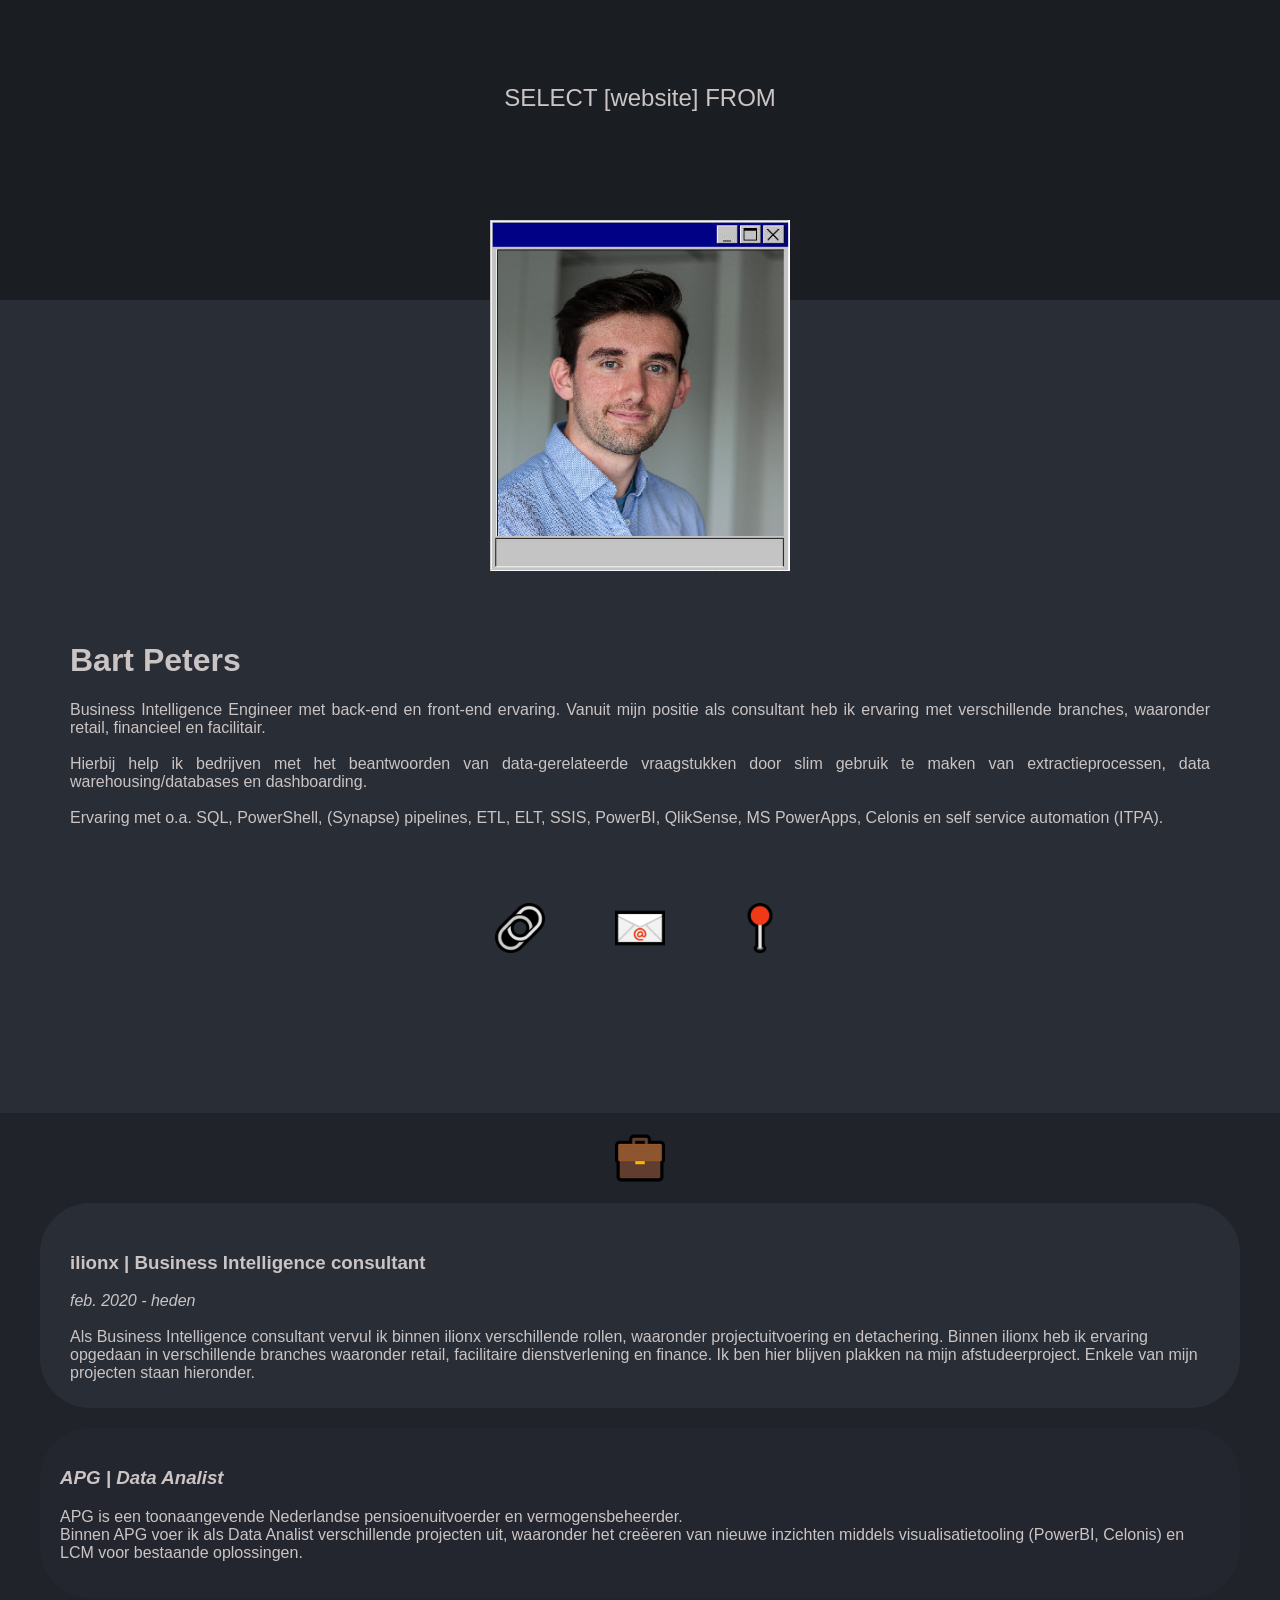
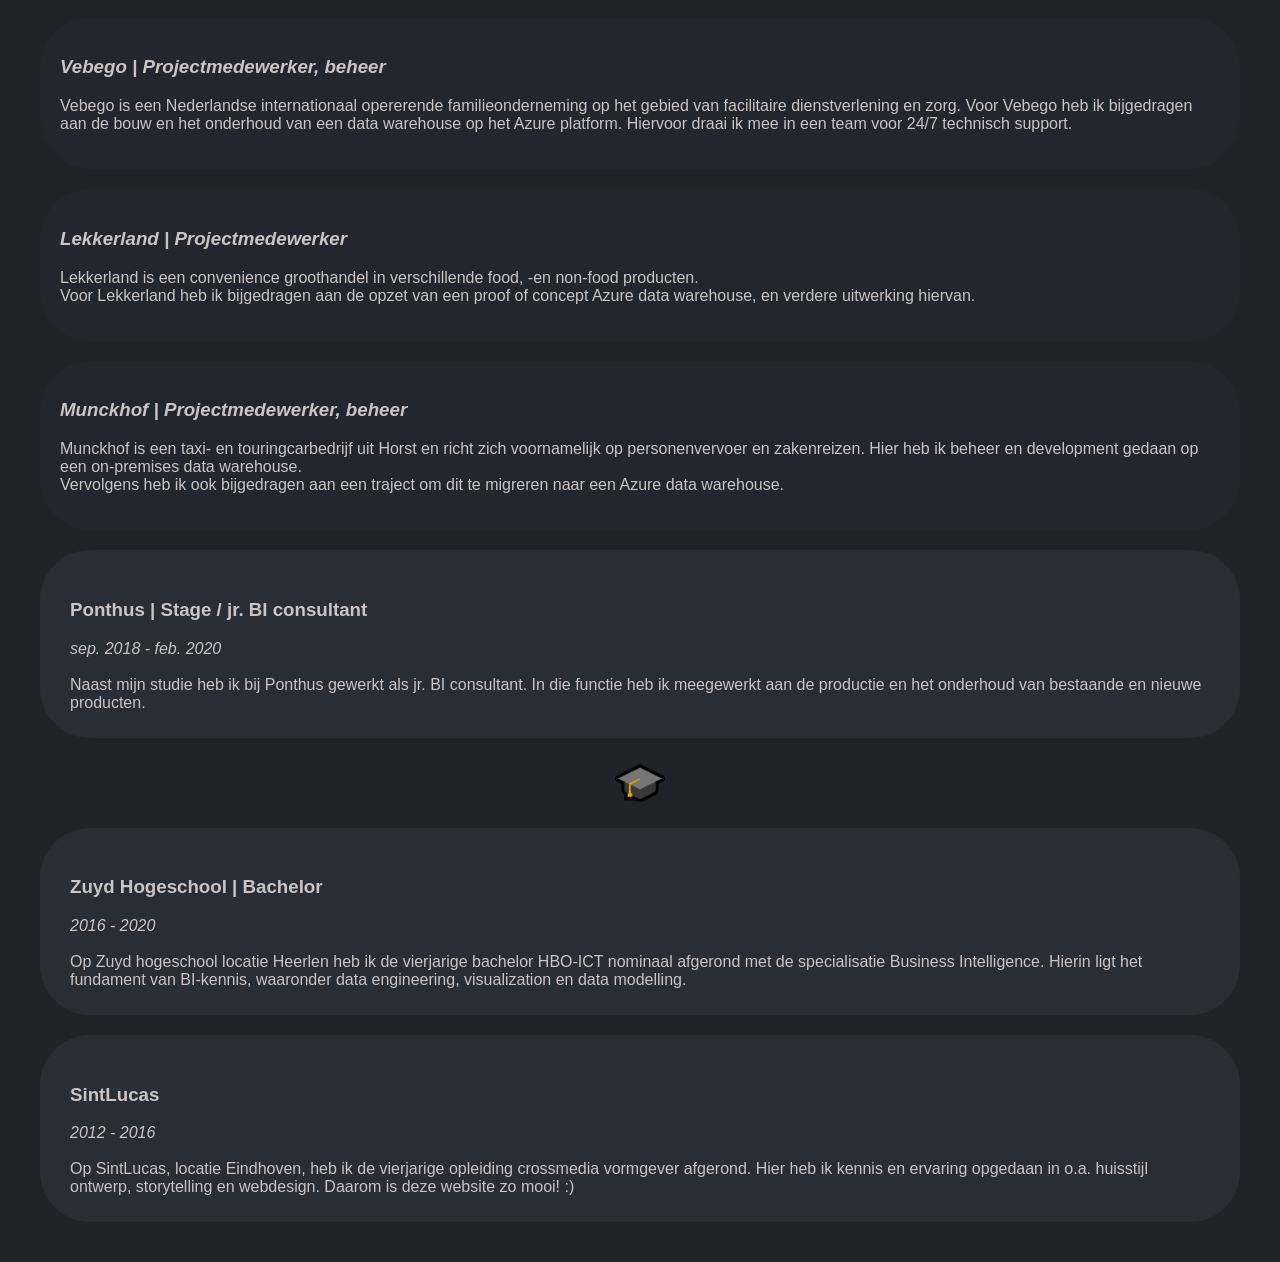
<file: index.html>
<!DOCTYPE html>
<html>
    <link rel="stylesheet" type="text/css" href="style.css">
    <meta name="viewport" content="width=device-width, initial-scale=1">
<head>
<title>Bart Peters</title>
<meta charset="UTF-8">
<link rel="shortcut icon" href="img/addressbar.png"> 
</head>
<body>

<div class="header">
    <p id="text"></p>
    <script>
        var i = 0;
        var txt = 'SELECT [website] FROM [hobbyProjecten] WHERE [doel] = "Curriculum Vitae";';
        
        function getRandomSpeed(min, max) {
            return Math.floor(Math.random() * (180 - 50 + 1)) + min;
        }
    
        function typeWriter() {
            if (i < txt.length) {
                document.getElementById("text").innerHTML += txt.charAt(i);
                i++;

                setTimeout(typeWriter, getRandomSpeed(30, 100)); 
            } else {
 
                setTimeout(function() {
                    clearTextAndShowDots(); 
                }, 500);
            }
        }
    
        function clearTextAndShowDots() {
            var loadingElement = document.getElementById("text");
    
            // Clear the text (SQL query)
            loadingElement.innerHTML = '';
    
            var dotCount = 0;
            
            function addDot() {
                dotCount++;
                if (dotCount <= 3) {
                    loadingElement.innerHTML = '.'.repeat(dotCount); 
                    setTimeout(addDot, 500); 
                } else {
                    setTimeout(function() {
                        loadingElement.innerHTML = "1 record found";
                    }, 500);
                }
            }
    
            addDot();
        }
    
        window.onload = function() {
            typeWriter();
        };
    </script>            
</div>

<div class="row">
  <div class="side" style="max-height: 100%;">
    <a href="https://www.linkedin.com/in/bjppeters/">
        <div class="profielfoto" style="height:351px; width: 300px;"">  
        </div>
    </a>
    <div class = "introtekst">
        <h1>Bart Peters</h1>
        <p>Business Intelligence Engineer met back-end en front-end ervaring.
            Vanuit mijn positie als consultant heb ik ervaring met verschillende branches, waaronder retail, financieel en facilitair.
            <br><br>
            Hierbij help ik bedrijven met het beantwoorden van data-gerelateerde vraagstukken door slim gebruik te maken van extractieprocessen, data warehousing/databases en dashboarding.  
            <br><br>
            Ervaring met o.a. SQL, PowerShell, (Synapse) pipelines, ETL, ELT, SSIS, PowerBI, QlikSense, MS PowerApps, Celonis en self service automation (ITPA).</p>
    </div>
    <div class = "socials" style="height: 200px; width: 500px;">
        <a href="https://www.linkedin.com/in/bjppeters/">
            <div class="linkedin" style="height:100px; width: 100px;">
                <img src="img/linkedin.png" height="50px" width="50px">
            </div>
        </a>
        <a href="mailto:bartjpeters@gmail.com">
            <div class="mail" style="height:100px; width: 100px;">
                <img src="img/mail.png" height="50px" width="50px">
            </div>
        </a>
        <a href="https://www.google.com/maps/@51.0800816,5.8384403,10.25z?entry=ttu&g_ep=EgoyMDI1MDIyNC4wIKXMDSoASAFQAw%3D%3D">
            <div class="locatie" style="height:100px; width: 100px;">
                <img src="img/locatie.png" height="50px" width="50px">
            </div>
        </a>
    </div>
  </div>
  
  <div class="main">
    <div class="workicon">
        <img src="img/work.png" height="50px" width="50px">
    </div>
    <div class="w1" >
        <div class="w1tekst" style="max-width:1200px;" >
            <h3>ilionx | Business Intelligence consultant</h3>
            <p class="w1tekstcenter">
                <i>feb. 2020 - heden</i>
                <br><br>
                Als Business Intelligence consultant vervul ik binnen ilionx verschillende rollen, waaronder projectuitvoering en detachering. Binnen ilionx heb ik ervaring opgedaan in verschillende branches waaronder retail, facilitaire dienstverlening en finance. Ik ben hier blijven plakken na mijn afstudeerproject. Enkele van mijn projecten staan hieronder.
            </p>
        </div>
    </div>
    <div class="w1-1" >
        <div class="w1-1tekst">
            <i><h3>APG | Data Analist</h3></i>
            <p class="w1-1tekstcenter">
                APG is een toonaangevende Nederlandse pensioenuitvoerder en vermogensbeheerder. <br> Binnen APG voer ik als Data Analist verschillende projecten uit, waaronder het creëeren van nieuwe inzichten middels visualisatietooling (PowerBI, Celonis) en LCM voor bestaande oplossingen.
            </p>
        </div>
    </div>
    <div class="w1-2">
        <div class="w1-2tekst">
            <i><h3>Vebego | Projectmedewerker, beheer</h3></i>
            <p class="w1-2tekstcenter">
                Vebego is een Nederlandse internationaal opererende familieonderneming op het gebied van facilitaire dienstverlening en zorg. Voor Vebego heb ik bijgedragen aan de bouw en het onderhoud van een data warehouse op het Azure platform. Hiervoor draai ik mee in een team voor 24/7 technisch support.
            </p>
        </div>
    </div>
    <div class="w1-3">
        <div class="w1-3tekst">
            <i><h3>Lekkerland | Projectmedewerker</h3></i>
            <p class="w1-3tekstcenter">
                Lekkerland is een convenience groothandel in verschillende food, -en non-food producten. <br> Voor Lekkerland heb ik bijgedragen aan de opzet van een proof of concept Azure data warehouse, en verdere uitwerking hiervan.
            </p>
        </div>
    </div>
    <div class="w1-4">
        <div class="w1-4tekst">
            <i><h3>Munckhof | Projectmedewerker, beheer</h3></i>
            <p class="w1-4tekstcenter">
                Munckhof is een taxi- en touringcarbedrijf uit Horst en richt zich voornamelijk op personenvervoer en zakenreizen. Hier heb ik beheer en development gedaan op een on-premises data warehouse. <br> Vervolgens heb ik ook bijgedragen aan een traject om dit te migreren naar een Azure data warehouse.
            </p>
        </div>
    </div>
    <div class="w2">
        <div class="w2tekst">
            <h3>Ponthus | Stage / jr. BI consultant</h3>
            <p>
                <i>sep. 2018 - feb. 2020</i>
                <br><br>
                Naast mijn studie heb ik bij Ponthus gewerkt als jr. BI consultant. In die functie heb ik meegewerkt aan de productie en het onderhoud van bestaande en nieuwe producten.
            </p>
        </div>
    </div>
    <div class="studyicon">
        <img src="img/study.png" height="50px" width="50px">
    </div>
    <div class="o1">
        <div class="o1tekst" >
            <h3>Zuyd Hogeschool | Bachelor</h3>
            <p>
                <i>2016 - 2020</i>
                <br><br>
                Op Zuyd hogeschool locatie Heerlen heb ik de vierjarige bachelor HBO-ICT nominaal afgerond met de specialisatie Business Intelligence. Hierin ligt het fundament van BI-kennis, 
                waaronder data engineering, visualization en data modelling.
            </p>
        </div>
    </div>
    <div class="o2">
        <div class="o2tekst" >
            <h3>SintLucas</h3>
            <p>
                <i>2012 - 2016</i>
                <br><br>
                Op SintLucas, locatie Eindhoven, heb ik de vierjarige opleiding crossmedia vormgever afgerond. Hier heb ik kennis en ervaring opgedaan in o.a. huisstijl ontwerp, storytelling en webdesign. Daarom is deze website zo mooi! :)
            </p>
        </div>
    </div>
  </div>
</div>

</body>
</html>
</file>
<file: style.css>
* {
  box-sizing: border-box;
  overflow-wrap: break-word;
  word-wrap: break-word;
}

body {
  font-family: 'Trebuchet MS', sans-serif;
  margin: 0;
  word-wrap: break-word;
  color: rgb(202, 196, 196);
  font-size: 16px; /* Default font size */
}

h2 {
  color: black;
}

/* Header */
.header {
  font-size: x-large;
  padding: 60px;
  text-align: center;
  background: #1A1E22;
  height: 300px;
}

/* Layout */
.row {  
  display: flex;
  flex-wrap: wrap;
}

.side {
  flex: 30%;
  background-color: #292D35;
  padding: 20px;
  max-width: 100%;
}

.main {
  flex: 70%;
  background-color: #20232A;
  padding: 20px;
  font-family: 'Trebuchet MS', sans-serif;
  max-width: 100%;
  overflow: hidden;
}

/* Text */
.introtekst {
  text-align: justify;
  text-justify: inter-word;
  margin: 50px;
  max-width: 100%;
  overflow: hidden;
}

/* Boxes */
.w1, .w2, .o1, .o2 {
  background-color: #292D35;
  border-radius: 50px;
  padding: 20px;
  max-width: 100%;
  max-height: 100%;
  margin: 20px;
}

.w1-1, .w1-2, .w1-3, .w1-4 {
  background-color: #24262F;
  border-radius: 50px;
  padding: 20px;
  overflow: hidden;
  max-width: auto;
  max-height: 100%;
  margin-left: 120px;
  margin: 20px;
}

.w1tekst, .w2tekst, .o1tekst, .o2tekst {
  position: relative;
  top: 10px;
  left: 10px;
  max-width: 100%;
  overflow: hidden;
  word-wrap: break-word;
  margin-right: 20px;
}

/* Images */
.profielfoto {
  background-size: 100%;
  background-image: url("img/profielfoto98.png");
  background-color: #aaa;
  width: 100%;
  padding: 0px;
  margin: auto;
  margin-top: -100px;
  transition: transform .2s;
} 

.workicon, .studyicon {
  background-size: 100%;
  width: 100%;
  margin: auto;
  margin-bottom: 0px;
  display: flex;
  justify-content: center; 
}

.profielfoto:hover {
  transform: scale(1.05);
}

/* Socials */
.socials {
  margin-top: 50px;
  margin-left: 50px;
  max-width: 100%;
  overflow: hidden;
  display: flex;
  justify-content: center; 
  gap: 20px; 
  margin-left: -10px;
  margin: auto;
}

.mail, .linkedin, .locatie {
  text-align: center;
  max-width: 100%;
  transition: transform .2s;
  margin-top: 10px;
}

.mail:hover, .linkedin:hover, .locatie:hover {
    transform: scale(1.05);
}

/* MOBILE VIEW */
@media (max-width: 768px) {
  body {
    font-size: 18px; 
  }

  h2 {
    font-size: 32px; 
  }

  .header {
    padding: 40px;
  }

  .introtekst, .w1tekst, .w2tekst, .o1tekst, .o2tekst {
    font-size: 18px; /* Larger content text */
  }

  .workicon, .studyicon {
    background-size: 100%;
    width: 100%;
    margin: auto;
    margin-bottom: 0px;
    display: flex;
    justify-content: center;
  }

  .w1 {
    background-color: #292D35;
    border-radius: 50px;
    padding: 20px;
    max-width: 100%;
    width: auto;
    min-height: auto;
    height: auto; 
    overflow: visible; 
    word-wrap: break-word; 
  }
}
</file>
